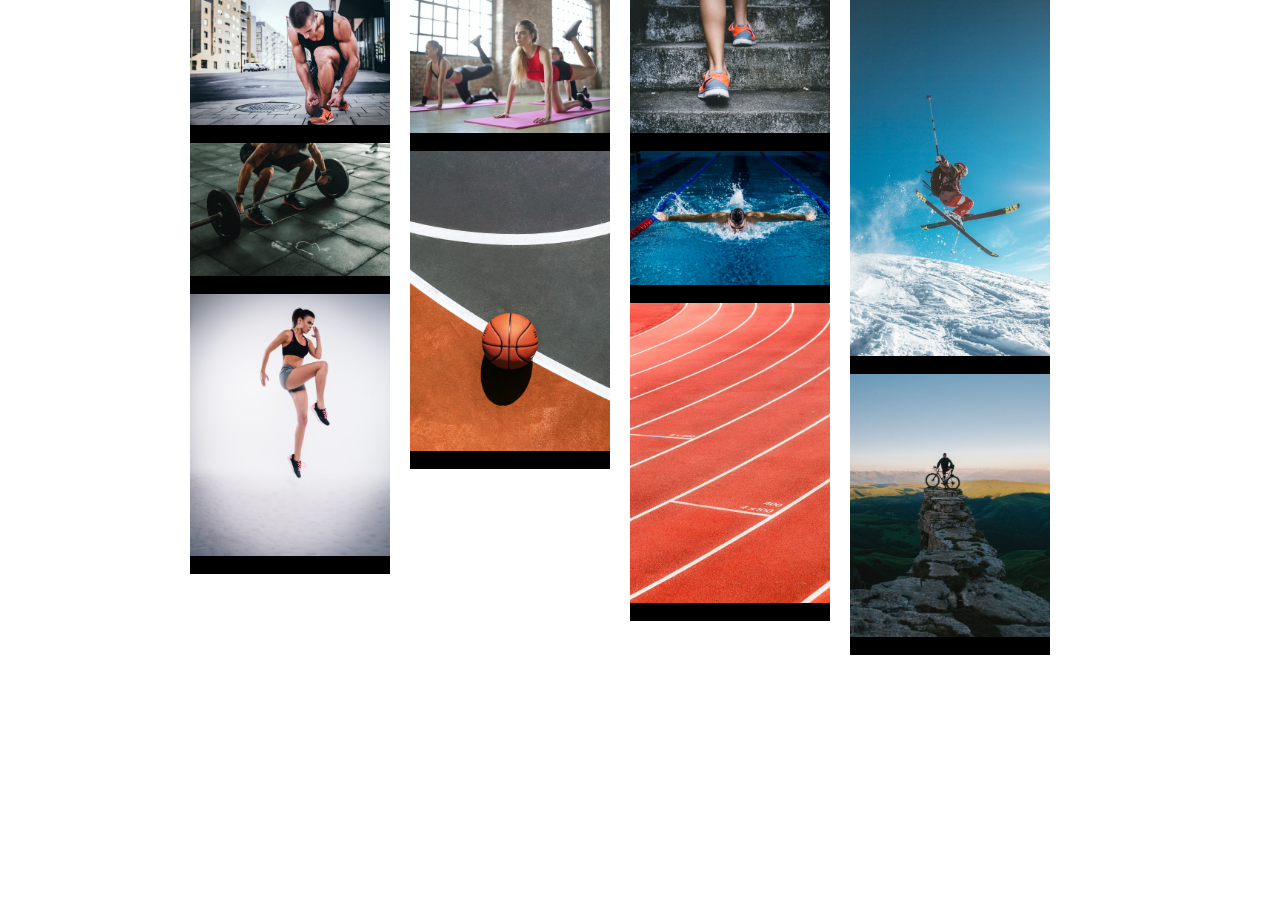
<file: ex01/src/index.html>
<!DOCTYPE html>
<html lang="en">
<head>
    <meta charset="UTF-8">
    <meta http-equiv="X-UA-Compatible" content="IE=edge">
    <meta name="viewport" content="width=device-width, initial-scale=1.0">
    <title>Gallery`s page</title>
    <link rel="stylesheet" href="../styles/index.css">
    <link rel="htmlsheet" href="../src/athletic.html">
    <link rel="htmlsheet" href="../src/basketball.html">
    <link rel="htmlsheet" href="../src/bodybuilding.html">
    <link rel="htmlsheet" href="../src/cycling.html">
    <link rel="htmlsheet" href="../src/fitnes.html">
    <link rel="htmlsheet" href="../src/jumping.html">
    <link rel="htmlsheet" href="../src/marathon.html">
    <link rel="htmlsheet" href="../src/running.html">
    <link rel="htmlsheet" href="../src/skiing.html">
    <link rel="htmlsheet" href="../src/swimming.html">
</head>
<body>
    <div class="firstDiv">
        <div class="Marathon">
            <a href="../src/marathon.html" target="_blank">
                <img src="../src/images/img1.jpg" alt="Marathon" ></a>
                <span class="sports">Marathon</span>
        </div>
        <div class="Bodybuilding">
            <a href="../src/bodybuilding.html" target="_blank">
                <img src="../src/images/img5.jpg" alt="Bodybuilding"></a>
                <span class="sports">Bodybuilding</span>
        </div>
        <div class="Jumping">
            <a href="../src/jumping.html" target="_blank">
                <img src="../src/images/img8.jpg" alt="Jumping"></a>
                <span class="sports">Jumping</span>
        </div>
    </div>
    <div class="secondDiv">
        <div class="Fitness">
            <a href="../src/fitnes.html" target="_blank">
                <img src="../src/images/img2.jpg" alt="Fitness"></a>
                <span class="sports">Fitness</span>
        </div>
        <div class="Basketball">
            <a href="../src/basketball.html" target="_blank">
                <img src="../src/images/img6.jpg" alt="Basketball"></a>
                <span class="sports">Basketball</span>
        </div>
    </div>
    <div class="thirdDiv">
        <div class="Running">
            <a href="../src/running.html" target="_blank">
                <img src="../src/images/img3.jpg" alt="Running"></a>
                <span class="sports">Running</span>
        </div>
        <div class="Swimming">
            <a href="../src/swimming.html" target="_blank">
                <img src="../src/images/img7.jpg" alt="Swimming"></a>
                <span class="sports">Swimming</span>
        </div>
        <div class="Athletic">
            <a href="../src/athletic.html" target="_blank">
                <img src="../src/images/img9.jpg" alt="Athletic"></a>
                <span class="sports">Athletic</span>
        </div>
    </div>
    <div class="fourthDiv">
        <div class="Skiing">
            <a href="../src/skiing.html" target="_blank">
                <img src="../src/images/img4.jpg" alt="Skiing"></a>
                <span class="sports">Skiing</span>
        </div>
        <div class="Cycling">
            <a href="../src/cycling.html" target="_blank">
                <img src="../src/images/img10.jpg" alt="Cycling"></a>
                <span class="sports">Cycling</span>
        </div>
    </div> 
</body>
</html>
</file>
<file: ex01/styles/index.css>
body {
    position: relative;
    margin: auto;
    width: 900px;
}
h1 {
   text-align: center;
   color: #fff;
}
div {
    display: grid;
    width: 200px;
    height:auto;
    float: left;
    margin: 0;
    background-color: black;
}
.divnewtab {
    width: 200px;
}
.firstDiv {
    margin-right: 20px;
}
.secondDiv {
    margin-right: 20px;
}
.thirdDiv {
    margin-right: 20px;
}
.fourthDiv {
    margin-right: 20px;
}
img {
    display: grid;
    width: 200px;
    height: 100%;
    cursor: pointer;
}
img:hover {
    opacity: 0.6; transition: 0.3s
}
.img.newtab {display: grid;
    width: 500px;
    height: 500px;
}
p {
  text-align: center;
}
.sports {
    text-transform: uppercase;
}
</file>
